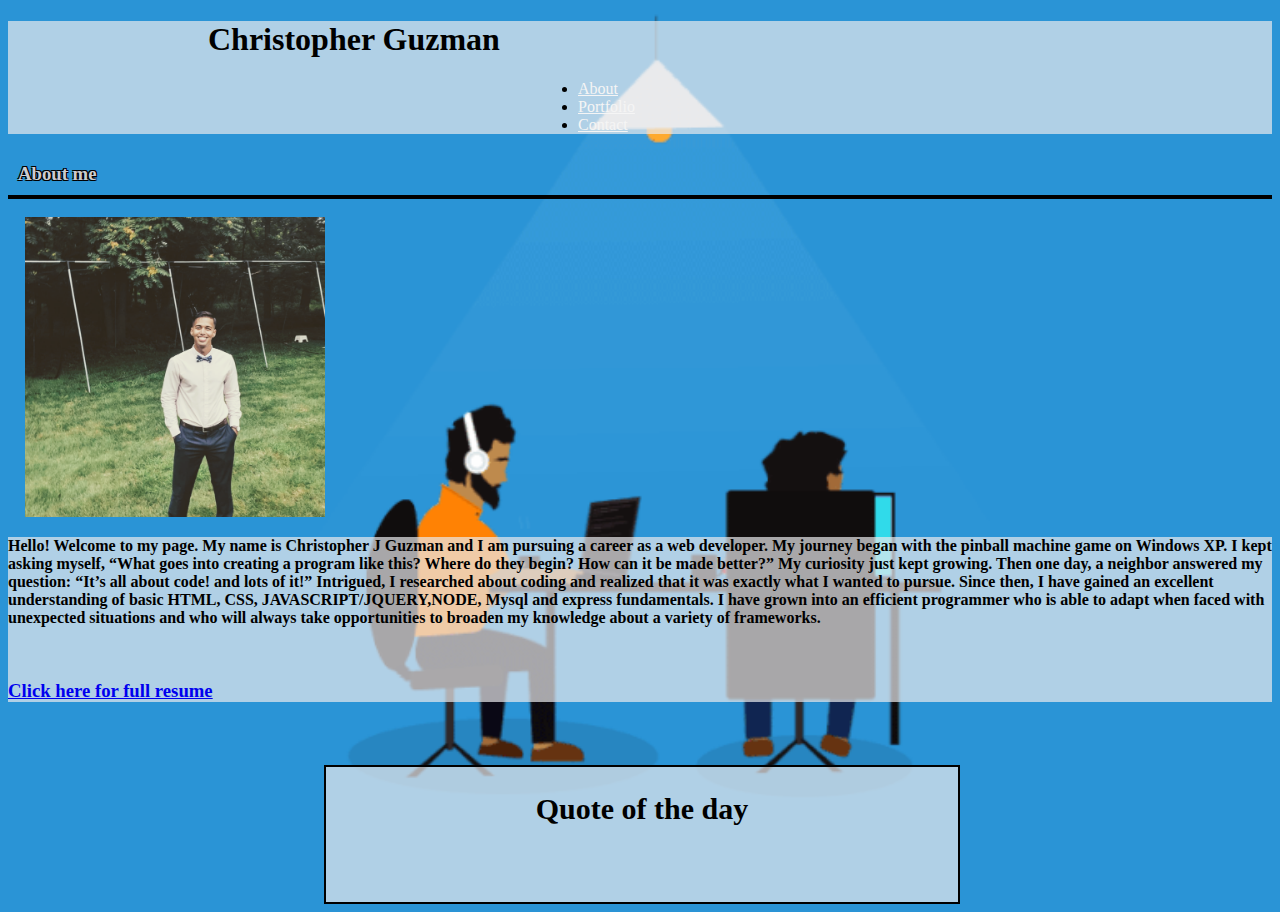
<file: index.html>
<!DOCTYPE html>
<html lang="en">

<head>
    <meta charset="UTF-8">
    <meta name="viewport" content="width=device-width, initial-scale=1.0">
    <meta http-equiv="X-UA-Compatible" content="ie=edge">
    <title>Document</title>
    <!-- Bootstrap Link -->
    <link rel="stylesheet" href="https://stackpath.bootstrapcdn.com/bootstrap/4.1.3/css/bootstrap.min.css" integrity="sha384-MCw98/SFnGE8fJT3GXwEOngsV7Zt27NXFoaoApmYm81iuXoPkFOJwJ8ERdknLPMO"
        crossorigin="anonymous">
    <link rel="stylesheet" type="text/css" href="Assets/Css/main.css">


</head>





<body>
    <nav class="navbar navbar-expand-lg  ">
        <div id="name">
            <h1>Christopher Guzman</h1>
        </div>


        <ul class="navbar-nav">
            <li class="nav-item active ">
                <a class="nav-link li1" href="index.html">About</a>
            </li>
            <li class="nav-item ">
                <a class="nav-link li2" href="portfolio.html">Portfolio</a>
            </li>
            <li class="nav-item  ">
                <a class="nav-link li3" href="contact.html">Contact</a>
            </li>

        </ul>

    </nav>








    <div class="container">

        <div class="row">
            <div class="col">

                <h3 id="about">
                    About me
                </h3>

            </div>

            <div class="row">
                <div class="col-4">
                    <img id="mainPic" src="Assets/Pictures/Screenshot_20181102-173641-3.png" alt="200px">
                </div>

                <div class="col-md-8 aboutP">
                    <p > Hello! Welcome to my page. My name is Christopher J Guzman and I am pursuing a career as a web developer. My journey began with the pinball machine game on Windows XP. I kept asking myself, “What goes into creating a program like this? Where do they begin? How can it be made better?” My curiosity just kept growing. Then one day, a neighbor answered my question: “It’s all about code! and lots of it!” Intrigued, I researched about coding and realized that it was exactly what I wanted to pursue. Since then, I have gained an excellent understanding of basic HTML, CSS, JAVASCRIPT/JQUERY,NODE, Mysql and express fundamentals. I have grown into an efficient programmer who is able to adapt when faced with unexpected situations and who will always take opportunities to broaden my knowledge about a variety of frameworks.
                    </p><br>

                    <h3><a href="https://drive.google.com/file/d/19Z87FtpP4a-lRoiv8ocIMScd1jEM7lx3/view?usp=sharing">Click here for full resume</a></h3>
                </div>
                




                </div>
            </div>
        </div>
    </div>
    </div>

    <div id="footer">

        <h2 id="quote">Quote of the day</h2><br>


        <h5 id="test"></h5>

    </div>







    <script src="https://stackpath.bootstrapcdn.com/bootstrap/4.1.3/js/bootstrap.min.js" integrity="sha384-ChfqqxuZUCnJSK3+MXmPNIyE6ZbWh2IMqE241rYiqJxyMiZ6OW/JmZQ5stwEULTy"
        crossorigin="anonymous"></script>
    <script src="https://ajax.googleapis.com/ajax/libs/jquery/3.3.1/jquery.min.js"></script>
    <script src="Assets/Javascript/portofolio.js"></script>
</body>

<div id="myModal" class="reveal" data-reveal></div>






</html>
</file>
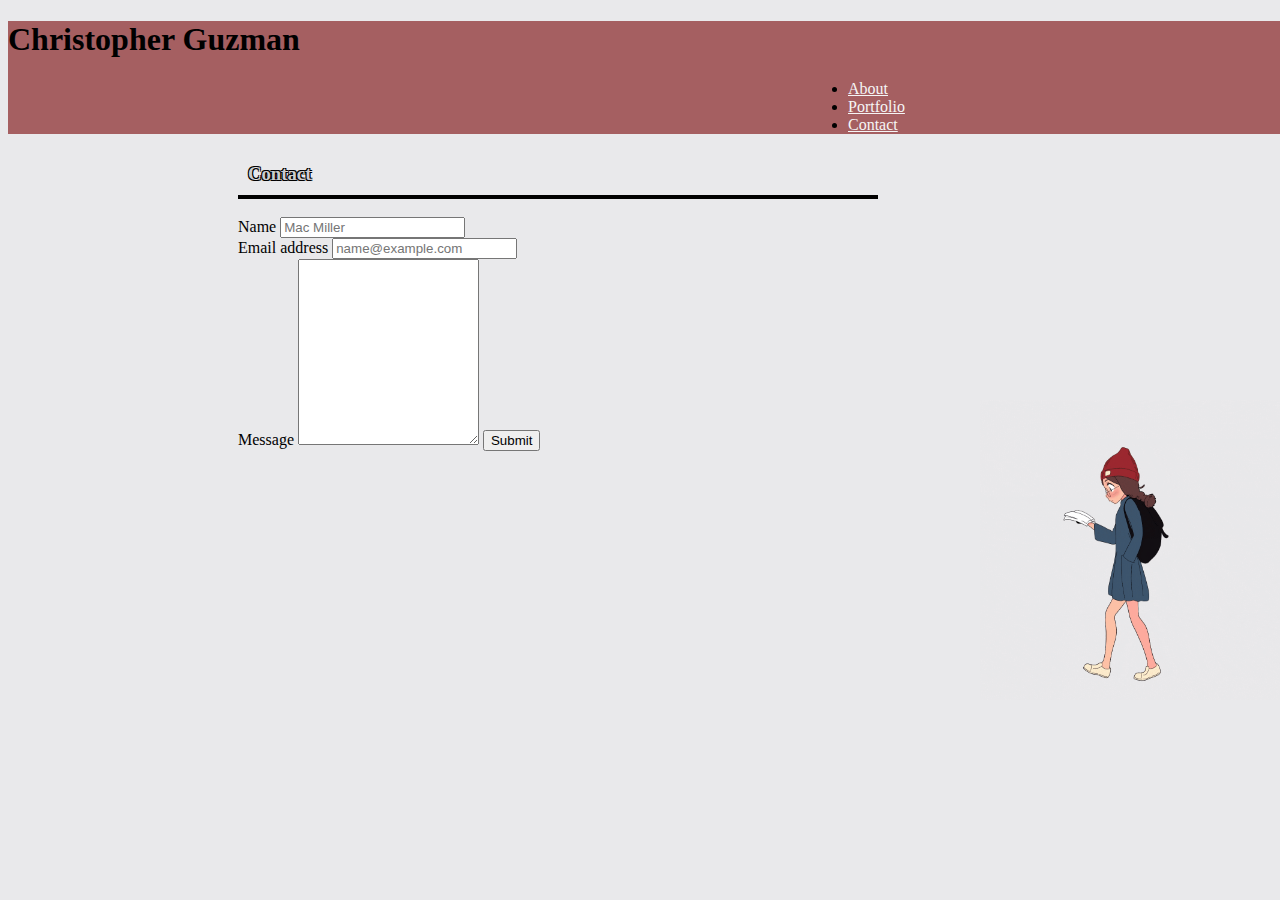
<file: contact.html>
<!DOCTYPE html>
<html lang="en">

<head>
    <meta charset="UTF-8">
    <meta name="viewport" content="width=device-width, initial-scale=1.0">
    <meta http-equiv="X-UA-Compatible" content="ie=edge">
    <title>Document</title>
    <!-- Bootstrap Link -->
    <link rel="stylesheet" href="https://stackpath.bootstrapcdn.com/bootstrap/4.1.3/css/bootstrap.min.css" integrity="sha384-MCw98/SFnGE8fJT3GXwEOngsV7Zt27NXFoaoApmYm81iuXoPkFOJwJ8ERdknLPMO"
        crossorigin="anonymous">
    <link rel="stylesheet" type="text/css" href="Assets/Css/contact.css">


</head>



<nav class="navbar navbar-expand-lg  ">
    <div id="name">
        <h1>Christopher Guzman</h1>
    </div>


    <ul class="navbar-nav">
        <li class="nav-item active ">
            <a class="nav-link li1" href="index.html">About</a>
        </li>
        <li class="nav-item ">
            <a class="nav-link li2" href="portfolio.html">Portfolio</a>
        </li>
        <li class="nav-item  ">
            <a class="nav-link li3" href="contact.html">Contact</a>
        </li>

    </ul>

</nav>


<body >

  



    <div class="info">

        <div class="row">
            <div class="col">

                <h3 id="about">
                    Contact
                </h3>

            </div>

        </div>

       
            <form>
                <div class="form-group">
                    <label for="exampleFormControlInput1">Name</label>
                    <input type="email" class="form-control" id="exampleFormControlInput1" placeholder="Mac Miller">
                </div>
                <div class="form-group">
                    <label for="exampleFormControlInput1">Email address</label>
                    <input type="email" class="form-control" id="exampleFormControlInput1" placeholder="name@example.com">
                </div>

                <div class="form-group" id="messageBx">
                    <label for="exampleFormControlTextarea1">Message</label>
                    <textarea class="form-control" id="exampleFormControlTextarea1" rows="12" c></textarea>
                    <button type="button" class="btn btn-outline-secondary">Submit</button>
                </div>
            </form>



      

    </div>


   
    





    <script src="https://stackpath.bootstrapcdn.com/bootstrap/4.1.3/js/bootstrap.min.js" integrity="sha384-ChfqqxuZUCnJSK3+MXmPNIyE6ZbWh2IMqE241rYiqJxyMiZ6OW/JmZQ5stwEULTy"
        crossorigin="anonymous"></script>
</body>






</html>
</file>
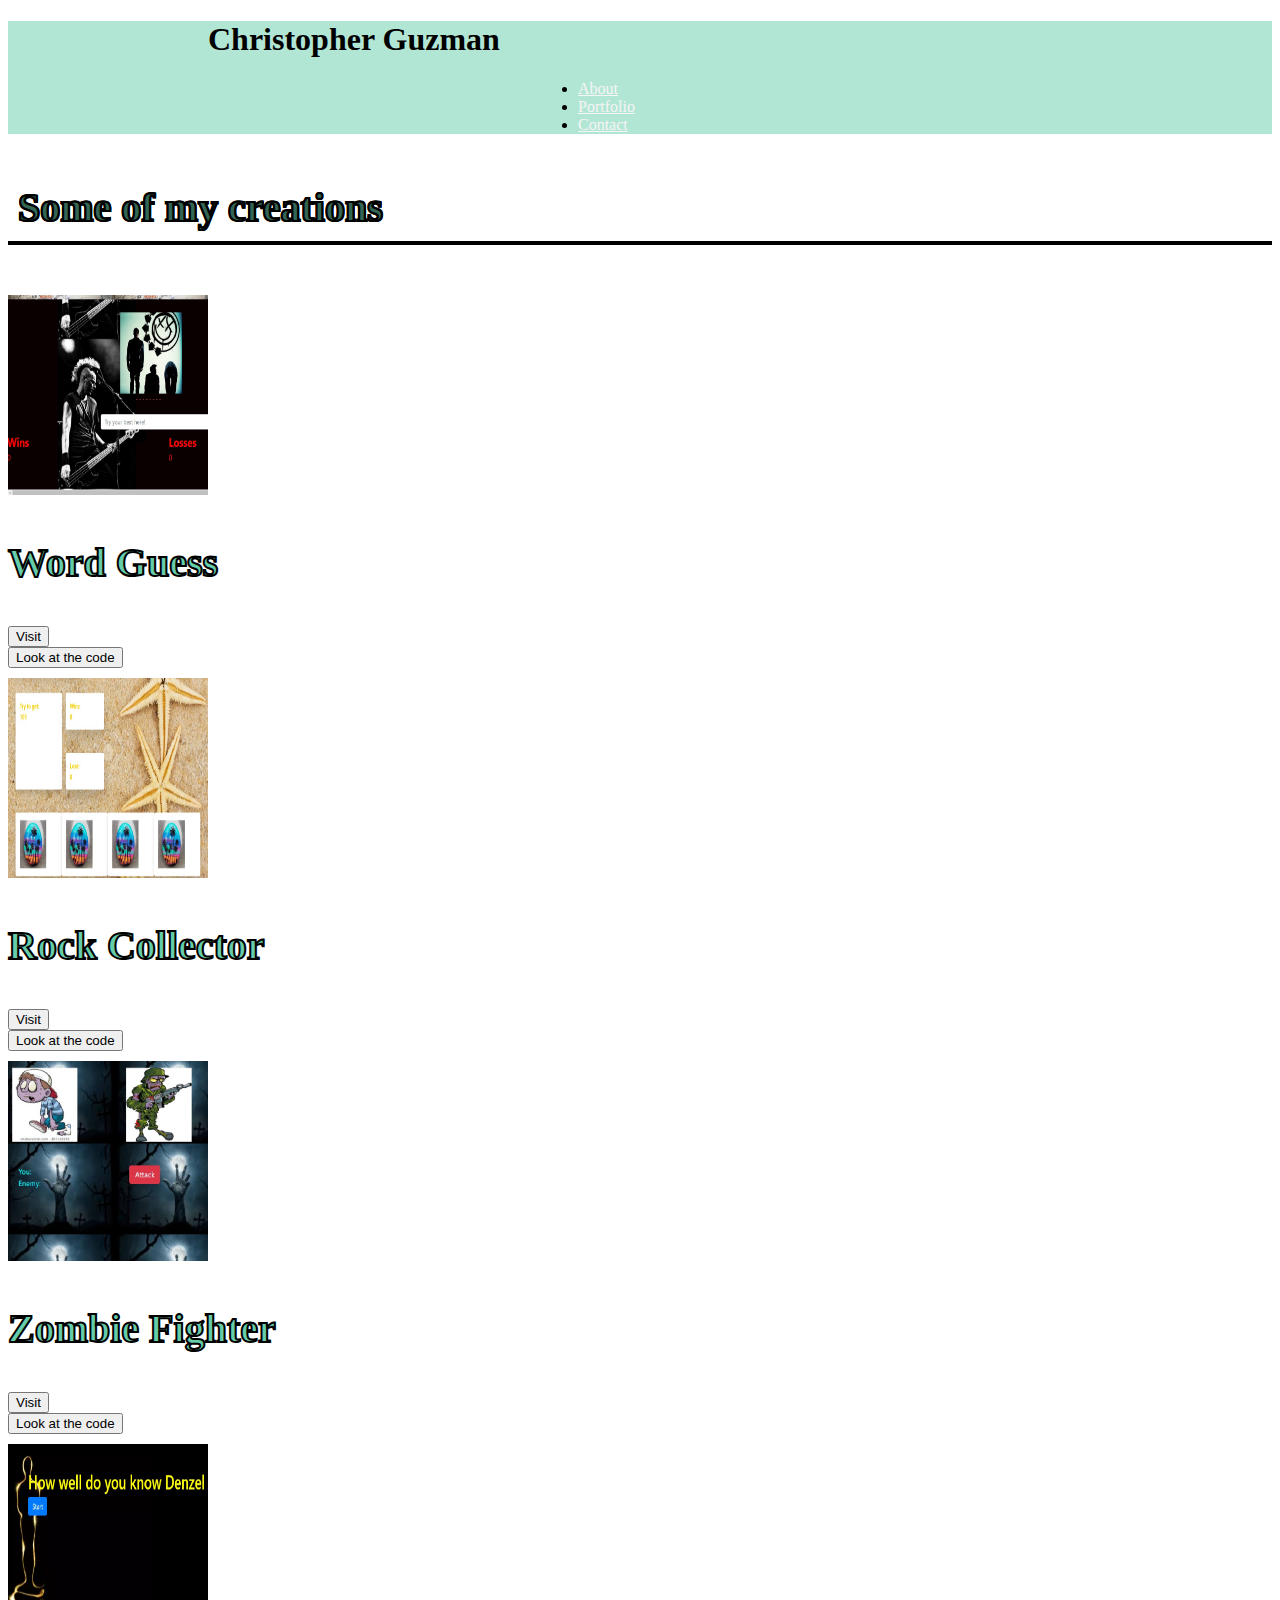
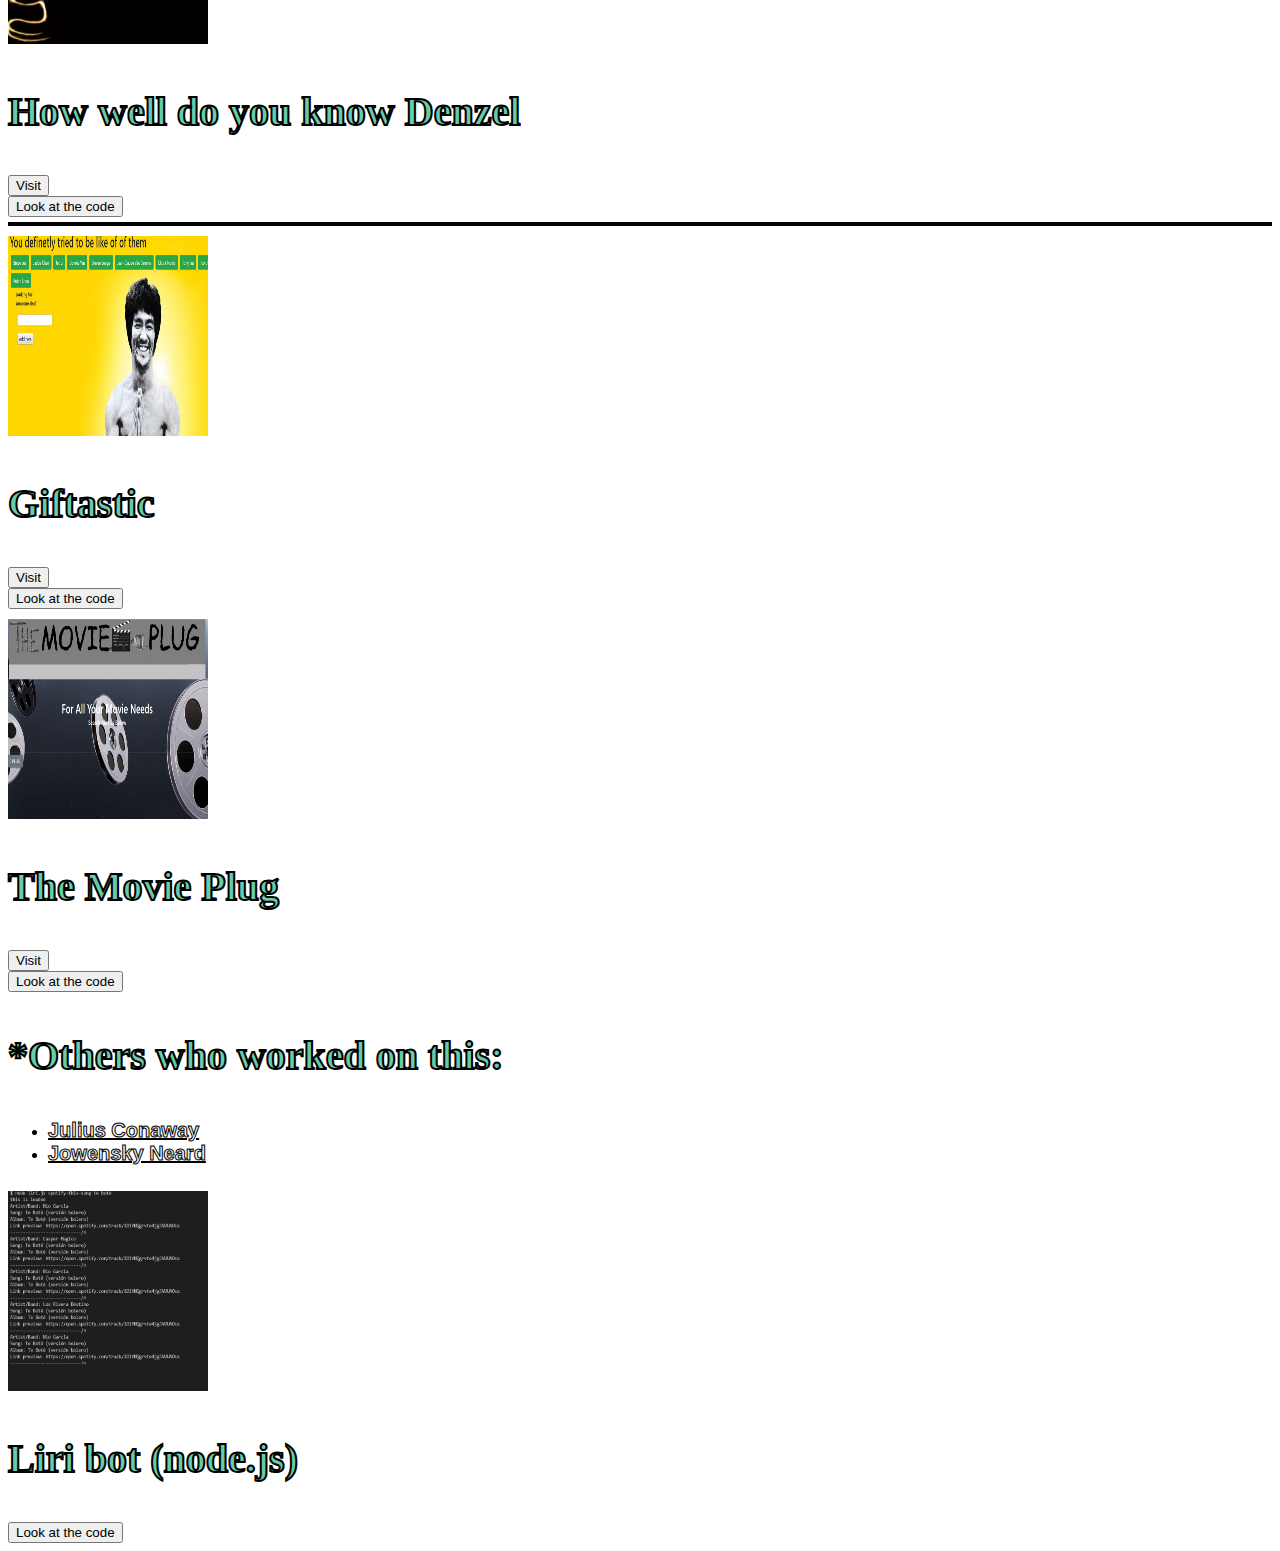
<file: portfolio.html>
<!DOCTYPE html>
<html lang="en">

<head>
    <meta charset="UTF-8">
    <meta name="viewport" content="width=device-width, initial-scale=1.0">
    <meta http-equiv="X-UA-Compatible" content="ie=edge">
    <title>Document</title>
    <!-- Bootstrap Link -->
    <link rel="stylesheet" href="https://stackpath.bootstrapcdn.com/bootstrap/4.1.3/css/bootstrap.min.css" integrity="sha384-MCw98/SFnGE8fJT3GXwEOngsV7Zt27NXFoaoApmYm81iuXoPkFOJwJ8ERdknLPMO"
        crossorigin="anonymous">
    <link rel="stylesheet" type="text/css" href="Assets/Css/portfolio.css">


</head>





<body>
    <nav class="navbar navbar-expand-lg  ">
        <div id="name">
            <h1>Christopher Guzman</h1>
        </div>


        <ul class="navbar-nav ulN">
            <li class="nav-item ">
                <a class="nav-link li1" href="index.html">About</a>
            </li>
            <li class="nav-item">
                <a class="nav-link li2" href="portfolio.html">Portfolio</a>
            </li>
            <li class="nav-item">
                <a class="nav-link li3" href="contact.html">Contact</a>
            </li>

        </ul>

    </nav>

    <div class="container">

        <div class="row A">
            <div class="col">

                <h3 id="about">
                    Some of my creations
                </h3>

            </div>

        </div>

        <div class="row">
            <div class="col-md-3">
                <img src="Assets/Pictures/Word Guess.jpg" alt="">
                <div>
                    <h3>Word Guess</h3>
                    <button class="btn btn-outline-success" value="https://chris6170.github.io/Word-Guess-Game/">Visit</button><br>
                    <button class="btn btn-outline-success" value="https://github.com/Chris6170/Word-Guess-Game">Look
                        at the code</button>



                </div>
            </div>
            <div class="col-md-3">
                <img src="Assets/Pictures/Rock Collector.jpg" alt="">
                <div>
                        <h3>Rock Collector</h3>
                    <button class="btn btn-outline-success" value="https://chris6170.github.io/unit-4-game/">Visit</button><br>
                    <button class="btn btn-outline-success" value="https://github.com/Chris6170/unit-4-game">Look at
                        the code</button>






                </div>
            </div>
            <div class="col-md-3">
                <img src="Assets/Pictures/Zombie fighter.jpg" alt="">
                <div>
                        <h3>Zombie Fighter</h3>
                    <button class="btn btn-outline-success" value="https://chris6170.github.io/unit-4-harder-game/">Visit</button><br>
                    <button class="btn btn-outline-success" value="https://github.com/Chris6170/unit-4-harder-game">Look at
                        the code</button>




                </div>
            </div>
            <div class="col-md-3">
                <img src="Assets/Pictures/Denzel.jpg" alt="">
                <div>
                        <h3>How well do you know Denzel</h3>
                    <button class="btn btn-outline-success" value="https://chris6170.github.io/Trivia_Game/">Visit</button><br>
                    <button class="btn btn-outline-success" value="https://github.com/Chris6170/Trivia_Game">Look at
                        the code</button>





                </div>
            </div>
        </div>

        <div class="row bottom">
            <div class="col-md-3">
                <img src="Assets/Pictures/Gif.jpg" alt="">
                <div>
                        <h3>Giftastic</h3>

                    <button class="btn btn-outline-success" value="https://chris6170.github.io/GifTastic/">Visit</button><br>
                    <button class="btn btn-outline-success" value="https://github.com/Chris6170/GifTastic">Look at
                        the code</button>



                </div>
            </div>
            <div class="col-md-3">
                <img src="Assets/Pictures/Movie.jpg" alt="">
                <div>
                        <h3>The Movie Plug</h3>
                    <button class="btn btn-outline-success" value="https://chris6170.github.io/Project-1-API-/">Visit</button><br>
                    <button class="btn btn-outline-success" value="https://github.com/Chris6170/Project-1-API-">Look at
                        the code</button>

                        <h3>*Others who worked on this:</h3>

                    <ul> 
                        <li>
                            <a class="aContent" href="https://github.com/JuliusConaway">Julius Conaway</a>

                        </li>
                        <li>
                            <a  class="aContent" href="https://github.com/Jowensky">Jowensky Neard</a>

                        </li>
                    </ul>






                </div>
            </div>
            <div class="col-md-3">
                <img src="Assets/Pictures/liri bot.jpg" alt="">
                <div>
                        <h3>Liri bot (node.js)</h3>

                  
                    <button class="btn btn-outline-success" value="https://github.com/Chris6170/liri-node-app">Look at
                        the code</button>



                </div>
            </div>

        </div>
    </div>





    <script src="https://ajax.googleapis.com/ajax/libs/jquery/3.2.1/jquery.min.js"></script>
    <script src="https://maxcdn.bootstrapcdn.com/bootstrap/3.3.7/js/bootstrap.min.js"></script>
    <script src="Assets/Javascript/portofolio.js"></script>
</body>






</html>
</file>
<file: Assets/Css/main.css>
body{
    background-image: url(../Pictures/back.gif);
    background-color: #2995D6;
   
 
 

 
    height: 100%; 

  
    background-position: center;
    background-repeat: no-repeat;
    background-size: cover;
}


/* Main Css */


#quote{
    margin-right: 200px;
}


.wrapper{
    width: 980px;
}

h1{
    margin-left: 200px;
    font-family: cursive;
}

.navbar{
   
    background-color: rgba(234,234,237,.7)
}

.nav-link{
    color: whitesmoke;
}

ul{

    margin-left: 530px;
    font-family: cursive;
}

p{
    font-weight: bolder;
}




#about{
    color:rgba(234,234,237,.9);
    text-shadow:
		-1px -1px 0 #000,
		1px -1px 0 #000,
		-1px 1px 0 #000,
		1px 1px 0 #000;
    padding: 10px;
    border-bottom: 4px solid black;
}

.aboutP{
    background-color: rgba(234,234,237,.7);
    
    
     
}


#mainPic{
    height: 300px;
    width: 300px;
    margin-left: 17px;
}



#footer{
    font-family: cursive;
    text-align: center;
    background-color: rgba(234,234,237,.7);
    font-size: 20px;
    border: 2px solid black;
    bottom: 0;
    width: 50%;
    margin-left: 25%;
    margin-top: 5%;
}
  


a:hover{
    font-family: 'Times New Roman', Times, serif;
    font-weight: bold;
    
}

#quote{

    margin-right: 0px;

}




/* Media query */

@media only screen and (max-width: 420px) {
    h1 {
        font-size: 25px;
        margin-left: 5px;
        font-family: cursive;
    }

    ul {
       
        
        margin-left: 156px;
        
       
       
    }

  
        .li1 {
            margin-left: -75px;
            color: black;
        }

        .li2 {
      
            color: black;
        }



        
        .li3 {
            color: black;
            margin-left: 87px;
        }

        #mainPic {
            height: 250px;
            width: 250px;
            margin-left: 80px;
        }

        .aboutP {

            margin-top: 10px;
            max-width: none;
            flex: 50%;
            background-color: rgba(234,234,237,.7);
           
        }



        #test{
            font-size: 15px;

        }

        h5{
            font-size: 15px;
        }

        h2{
            font-size: 20px;
        }

        #footer{
            margin-left: 26%;
        }

        #quote {
            margin-right: 5px;
        }

        img{
            margin-left: 80px;
        }

        body{

            
    height: 25%; 

  
    background-position: center;
    background-repeat: no-repeat;
    background-size: cover;


        }
       
    }
</file>
<file: Assets/Css/contact.css>
body{
    background-image: url(../Pictures/contact.gif);
    background-size: 50px;

    height: 50%;
    width: 50%;

    background-size: 300px 300px ;
    background-repeat: no-repeat;
    background-position: right;
    background-position-y: 400px;
    background-color: #E9E9EB

   
 
 

 
 

  
}


/* Main Css */

.info{
    margin-left: 230px;
    margin-right: -230px;
}



.wrapper{
    width: 980px;
}

h1{
    margin-left: 0px;
    font-family: cursive;
}

.navbar{
   
    background-color: rgba(135,36,38,.7);
    width: 200%;

}

.nav-link{
    color: whitesmoke;
}

ul{

    margin-left: 300px;
    font-family: cursive;
}

p{
    font-weight: bolder;
}




#about{
    color:rgba(234,234,237,.9);
    text-shadow:
		-1px -1px 0 #000,
		1px -1px 0 #000,
		-1px 1px 0 #000,
		1px 1px 0 #000;
    padding: 10px;
    border-bottom: 4px solid black;
}

.aboutP{
    background-color: rgba(234,234,237,.7);
    
    
     
}


#mainPic{
    height: 300px;
    width: 300px;
    margin-left: 17px;
}



#footer{
    font-family: cursive;
    text-align: center;
    background-color: rgba(234,234,237,.7);
    font-size: 20px;
    border: 2px solid black;
    bottom: 0;
    width: 50%;
    margin-left: 25%;
    margin-top: 5%;
}
  


a:hover{
    font-family: 'Times New Roman', Times, serif;
    font-weight: bold;
    
}

ul{
    margin-left: 800px;
}



@media only screen and (max-width: 420px) {
    
    .form-control {
        display: block;
        width: 70%;
        height: calc(2.25rem + 2px);
        padding: .375rem .75rem;
        font-size: 1rem;
        line-height: 1.5;
        color: #495057;
        background-color: #fff;
        background-clip: padding-box;
        border: 1px solid #ced4da;
        border-radius: .25rem;
        transition: border-color .15s ease-in-out,box-shadow .15s ease-in-out;
    }

    #about{
        width: 211%;
        
    }
    h1 {
        font-size: 25px;
        margin-left: 5px;
        font-family: cursive;
    }

    ul {
       
        
        margin-left: 100px;
        
       
       
    }

  
        .li1 {
            margin-left: -75px;
            color: black;
        }

        .li2 {
      
            color: black;
        }



        
        .li3 {
            color: black;
            margin-left: 87px;
        }

        #mainPic {
            height: 250px;
            width: 250px;
            margin-left: 84px;
        }

        .aboutP {

            margin-top: 10px;
            max-width: none;
            flex: 50%;
            background-color: rgba(234,234,237,.7);
        }

        h5{
            font-size: 15px;
        }

        h2{
            font-size: 20px;
        }

        #footer{
            margin-left: 26%;
        }

        #quote {
            margin-right: 5px;
        }

        body{

            
    height: 25%; 

  
    background-position: center;
    background-repeat: no-repeat;
    background-size: cover;


        }

        .navbar {
            background-color: rgba(148,37,44,.7);
            width: 200%;
        }

        ul{
            margin-left: 211px;
        }
       
    }
</file>
<file: Assets/Css/portfolio.css>
body{
    background-image: url(https://cdn.fabrik.io/images/ryg/90a7695327f7c9dc.gif?maxwidth=1280&maxheight=1280&v=1);
    background-position: 50%;
    background-position-y: -400px;
}


/* Main Css */
.aContent{
 font-family: 'Trebuchet MS', 'Lucida Sans Unicode', 'Lucida Grande', 'Lucida Sans', Arial, sans-serif;
 font-weight: bolder;
 font-size: 20px;
 color:whitesmoke;
 -webkit-text-stroke: 1px black;

}

h3{
   
	font-size: 40px;
	-webkit-text-stroke: 2px black;
    color:  rgb(102, 205, 170);

}

img{
    margin-top:10px; 
    height: 200px;
    width: 200px;
}

.bottom{
    border-top: 4px solid black;
    margin-top: 5px;
}




.wrapper{
    width: 980px;
}

h1{
    margin-left: 200px;
    font-family: cursive;
}

.navbar{
   
    background-color:rgba(102, 205, 170, .5);
    
}

.nav-link{
    color: whitesmoke;
}

.ulN{

 
    font-family: cursive;
    margin-left: 530px; 
}

p{
    font-weight: bolder;
}




#about{
    color:  rgba(102, 205, 170, .5);
    text-shadow:
		-1px -1px 0 #000,
		1px -1px 0 #000,
		-1px 1px 0 #000,
		1px 1px 0 #000;
    padding: 10px;
    border-bottom: 4px solid black;
}







#footer{
    font-family: cursive;
    text-align: center;
    background-color: rgba(102, 205, 170, .5);
    font-size: 20px;
    border-top: 2px solid black;
    bottom: 0;
    width: 100%;
    position: absolute;
}


a:hover{
    font-family: 'Times New Roman', Times, serif;
    font-weight: bold;
    color:gold;
    
}
</file>
